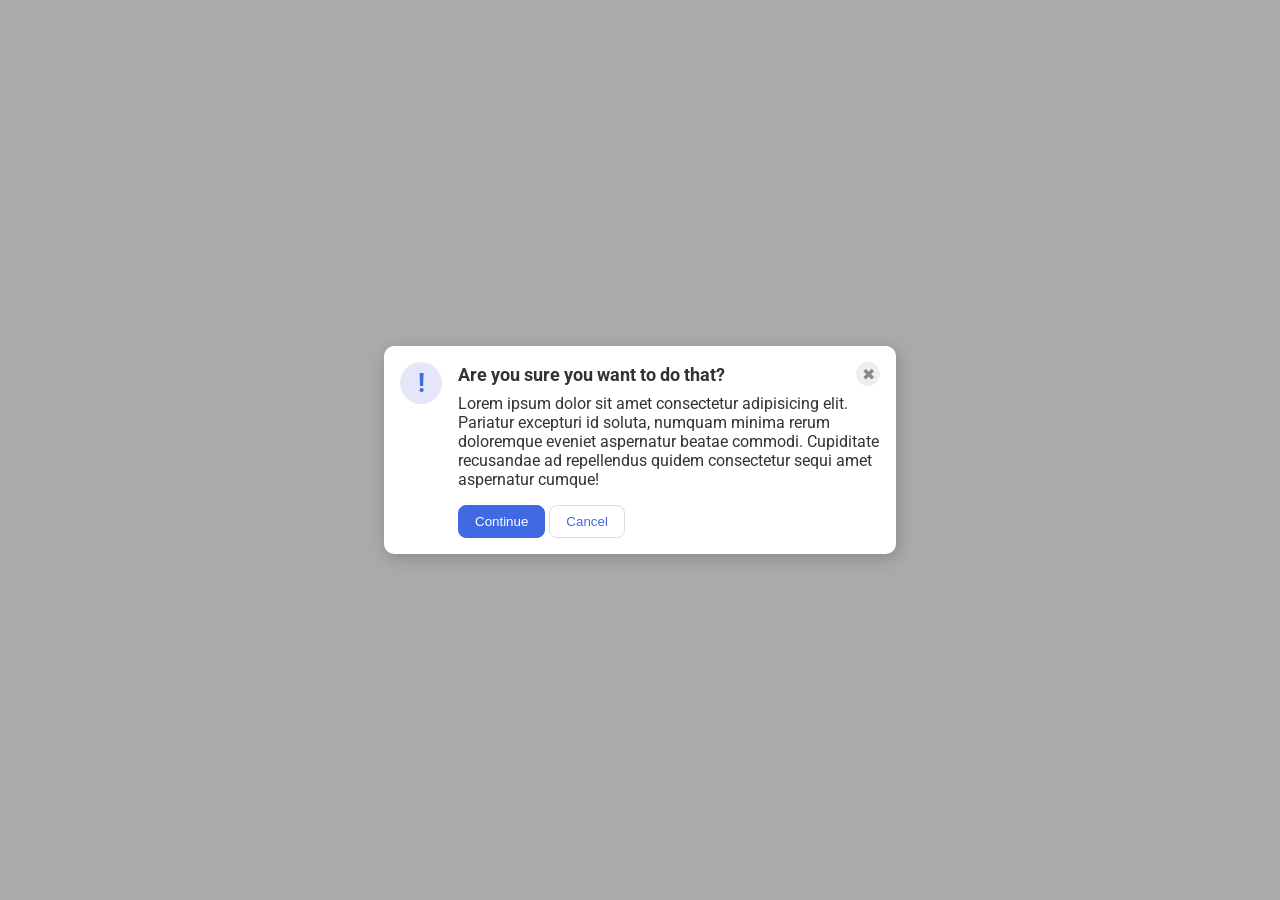
<file: foundations/flex/05-flex-modal/index.html>
<!DOCTYPE html>
<html lang="en">
  <head>
    <meta charset="UTF-8">
    <meta http-equiv="X-UA-Compatible" content="IE=edge">
    <meta name="viewport" content="width=device-width, initial-scale=1.0">
    <link rel="stylesheet" href="style.css">
    <title>Modal</title>
  </head>
  <body>
    <div class="modal">
      <div class="icon">!</div>
      <!-- additional container used here -->
      <div class="container">
        <!-- header div was moved to encompass the close button as well -->
        <div class="header">Are you sure you want to do that?
          <button class="close-button">✖</button>
        </div>
        <div class="text">Lorem ipsum dolor sit amet consectetur adipisicing elit. Pariatur excepturi id soluta, numquam minima rerum doloremque eveniet aspernatur beatae commodi. Cupiditate recusandae ad repellendus quidem consectetur sequi amet aspernatur cumque!</div>
        <button class="continue">Continue</button>
        <button class="cancel">Cancel</button>
      </div>
    </div>
  </body>
</html>
</file>
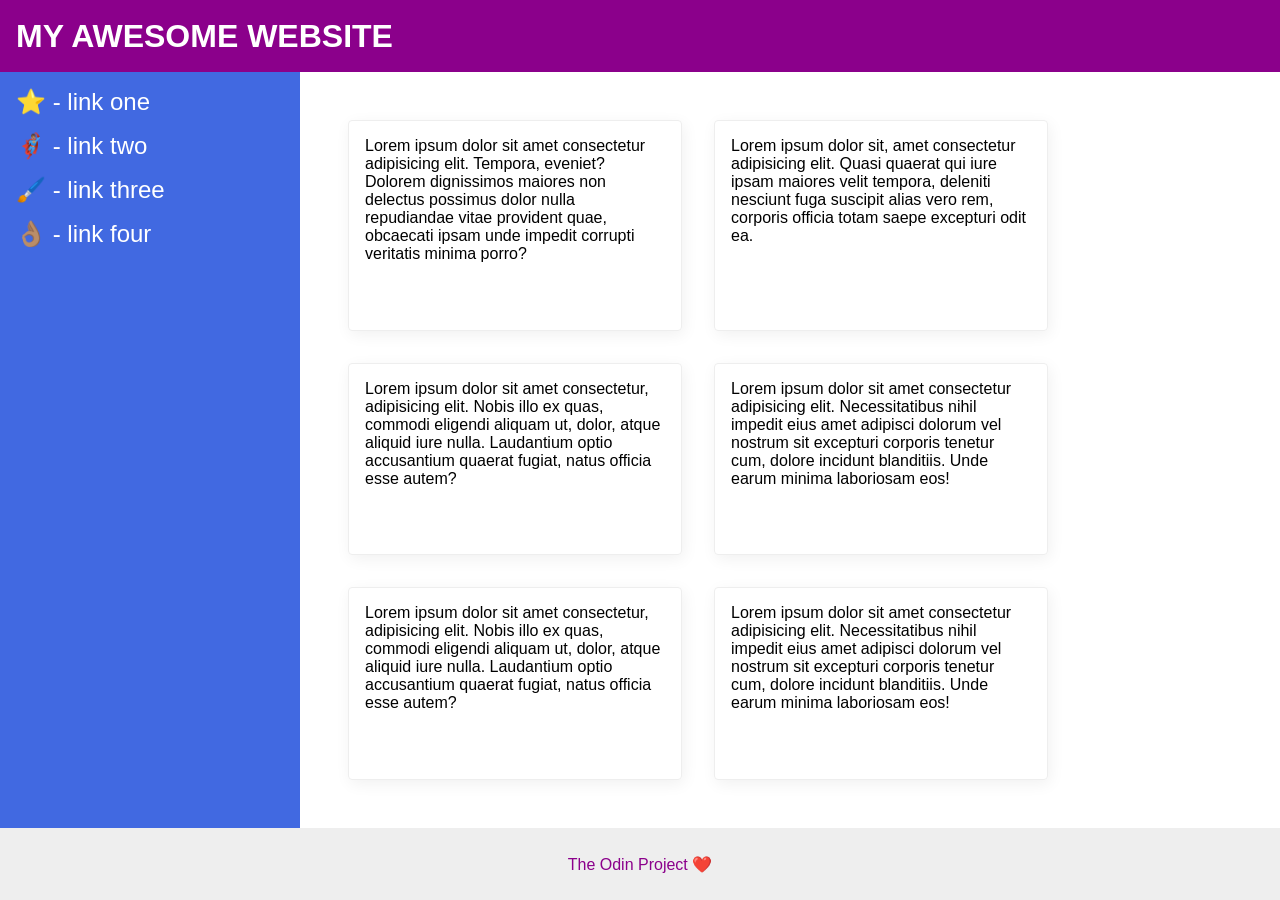
<file: foundations/flex/07-flex-layout-2/index.html>
<!DOCTYPE html>
<html lang="en">
  <head>
    <meta charset="UTF-8">
    <meta http-equiv="X-UA-Compatible" content="IE=edge">
    <meta name="viewport" content="width=device-width, initial-scale=1.0">
    <title>The Holy Grail</title>
    <link rel="stylesheet" href="style.css">
  </head>
 <body>
    <div class="header">
      MY AWESOME WEBSITE
    </div>
    <div class="body">
      <div class="sidebar">
        <ul>
          <li><a href="#">⭐ - link one</a></li>
          <li><a href="#">🦸🏽‍♂️ - link two</a></li>
          <li><a href="#">🖌️ - link three</a></li>
          <li><a href="#">👌🏽 - link four</a></li>
        </ul>
      </div>
      <div class="container">
        <div class="card">Lorem ipsum dolor sit amet consectetur adipisicing elit. Tempora, eveniet? Dolorem dignissimos maiores non delectus possimus dolor nulla repudiandae vitae provident quae, obcaecati ipsam unde impedit corrupti veritatis minima porro?</div>
        <div class="card">Lorem ipsum dolor sit, amet consectetur adipisicing elit. Quasi quaerat qui iure ipsam maiores velit tempora, deleniti nesciunt fuga suscipit alias vero rem, corporis officia totam saepe excepturi odit ea.</div>
        <div class="card">Lorem ipsum dolor sit amet consectetur, adipisicing elit. Nobis illo ex quas, commodi eligendi aliquam ut, dolor, atque aliquid iure nulla. Laudantium optio accusantium quaerat fugiat, natus officia esse autem?</div>
        <div class="card">Lorem ipsum dolor sit amet consectetur adipisicing elit. Necessitatibus nihil impedit eius amet adipisci dolorum vel nostrum sit excepturi corporis tenetur cum, dolore incidunt blanditiis. Unde earum minima laboriosam eos!</div>
        <div class="card">Lorem ipsum dolor sit amet consectetur, adipisicing elit. Nobis illo ex quas, commodi eligendi aliquam ut, dolor, atque aliquid iure nulla. Laudantium optio accusantium quaerat fugiat, natus officia esse autem?</div>
        <div class="card">Lorem ipsum dolor sit amet consectetur adipisicing elit. Necessitatibus nihil impedit eius amet adipisci dolorum vel nostrum sit excepturi corporis tenetur cum, dolore incidunt blanditiis. Unde earum minima laboriosam eos!</div>
      </div>
    </div>
    <div class="footer">
      The Odin Project ❤️
    </div>
  </body>
</html>
</file>
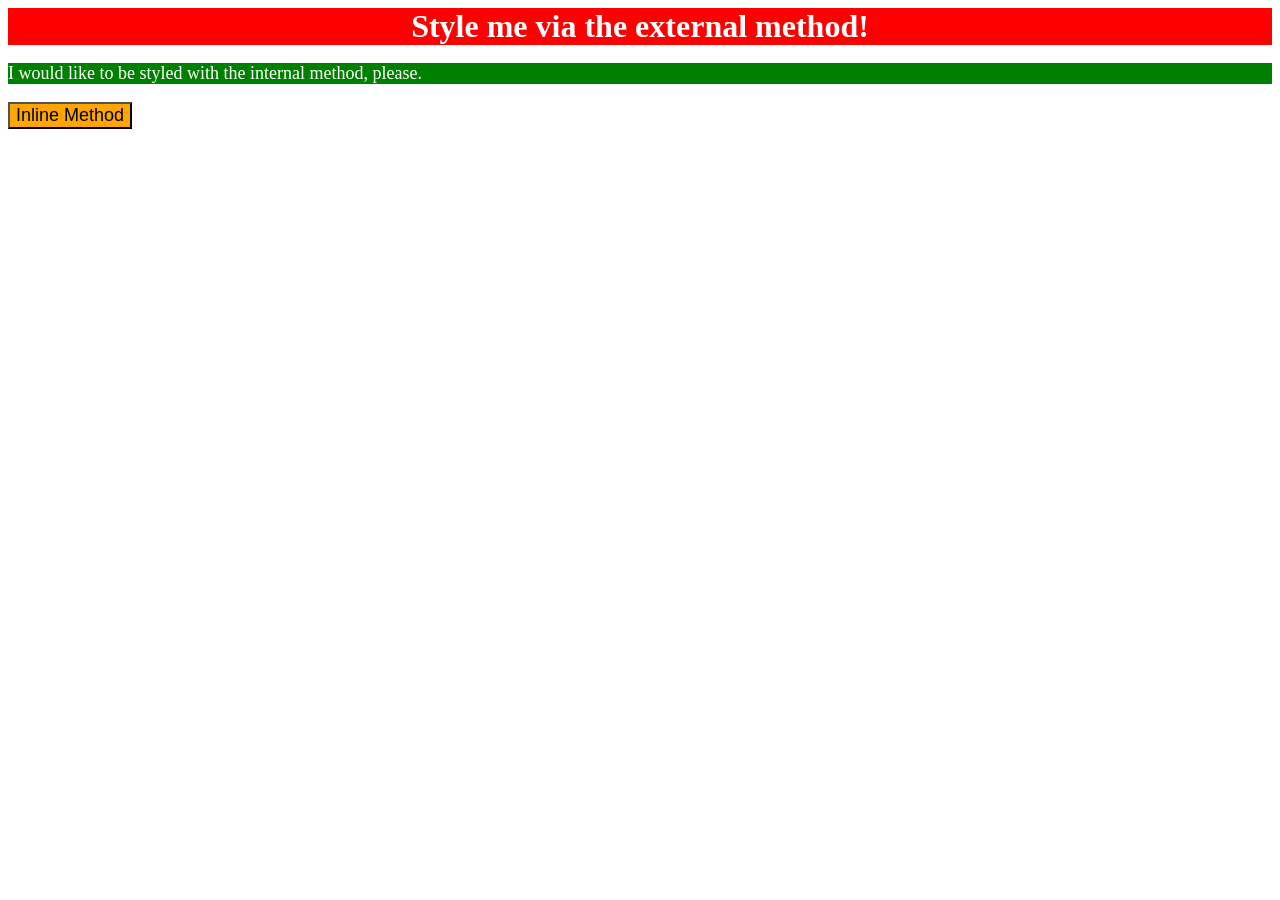
<file: foundations/intro-to-css/01-css-methods/index.html>
<!DOCTYPE html>
<html lang="en">
  <head>
    <meta charset="UTF-8">
    <meta http-equiv="X-UA-Compatible" content="IE=edge">
    <meta name="viewport" content="width=device-width, initial-scale=1.0">
    <link rel="stylesheet" href="style.css">
    <title>Methods for Adding CSS</title>
    <style>
      p{
        background-color: green;
        color: white;
        font-size: 18px;
      }
    </style>
  </head>
  <body>
    <div>Style me via the external method!</div>
    <p>I would like to be styled with the internal method, please.</p>
    <button style="background-color: orange; font-size: 18px;">Inline Method</button>
  </body>
</html>
</file>
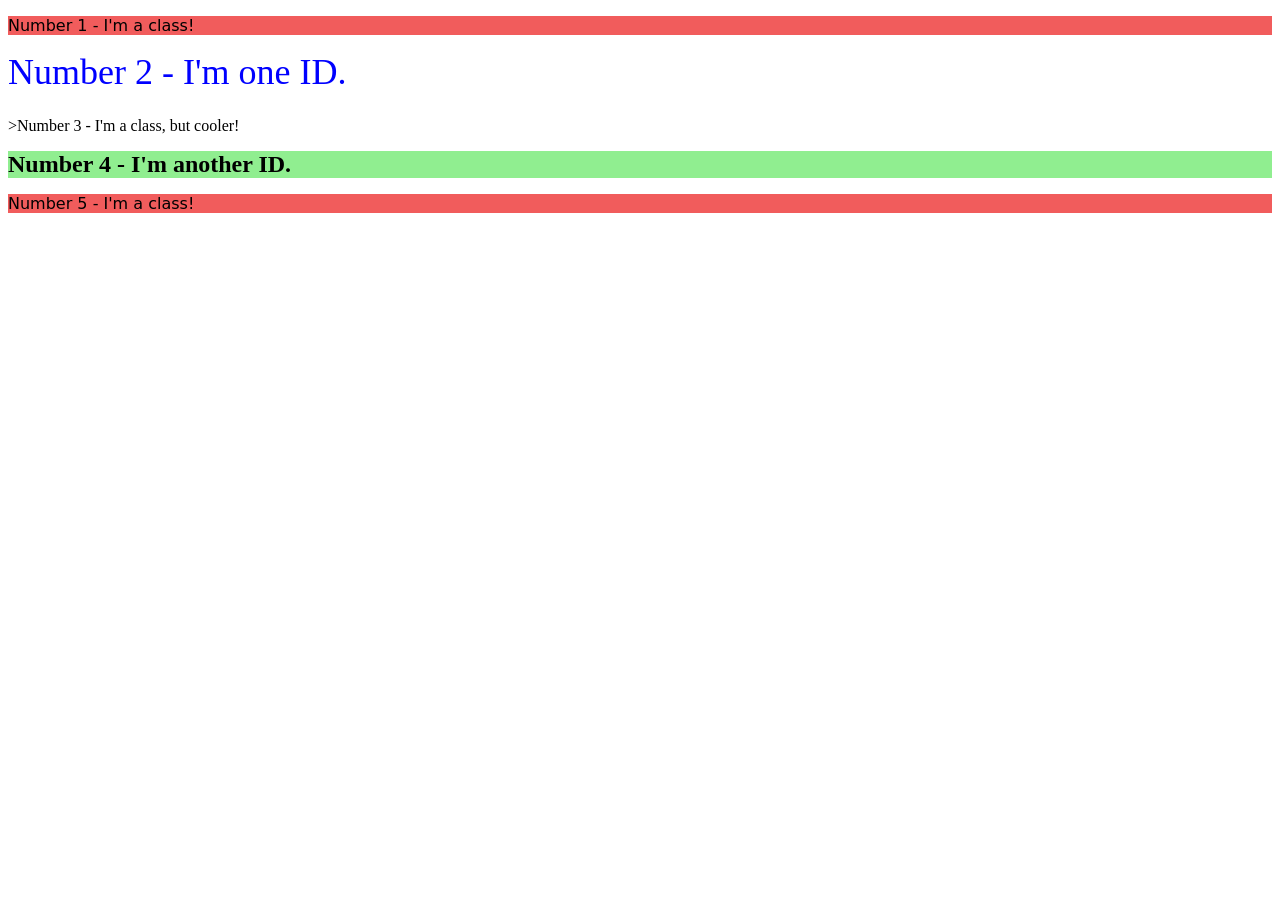
<file: foundations/intro-to-css/02-class-id-selectors/index.html>
<!DOCTYPE html>
<html lang="en">
  <head>
    <meta charset="UTF-8">
    <meta http-equiv="X-UA-Compatible" content="IE=edge">
    <meta name="viewport" content="width=device-width, initial-scale=1.0">
    <title>Class and ID Selectors</title>
    <link rel="stylesheet" href="style.css">
  </head>
  <body>
    <p class="odd">Number 1 - I'm a class!</p>
    <div id="two">Number 2 - I'm one ID.</div>
    <p class="odd adjust-font-size"></p>>Number 3 - I'm a class, but cooler!</p>
    <div id="four" class="adjust-font-size">Number 4 - I'm another ID.</div>
    <p class="odd">Number 5 - I'm a class!</p>
  </body>
</html>
</file>
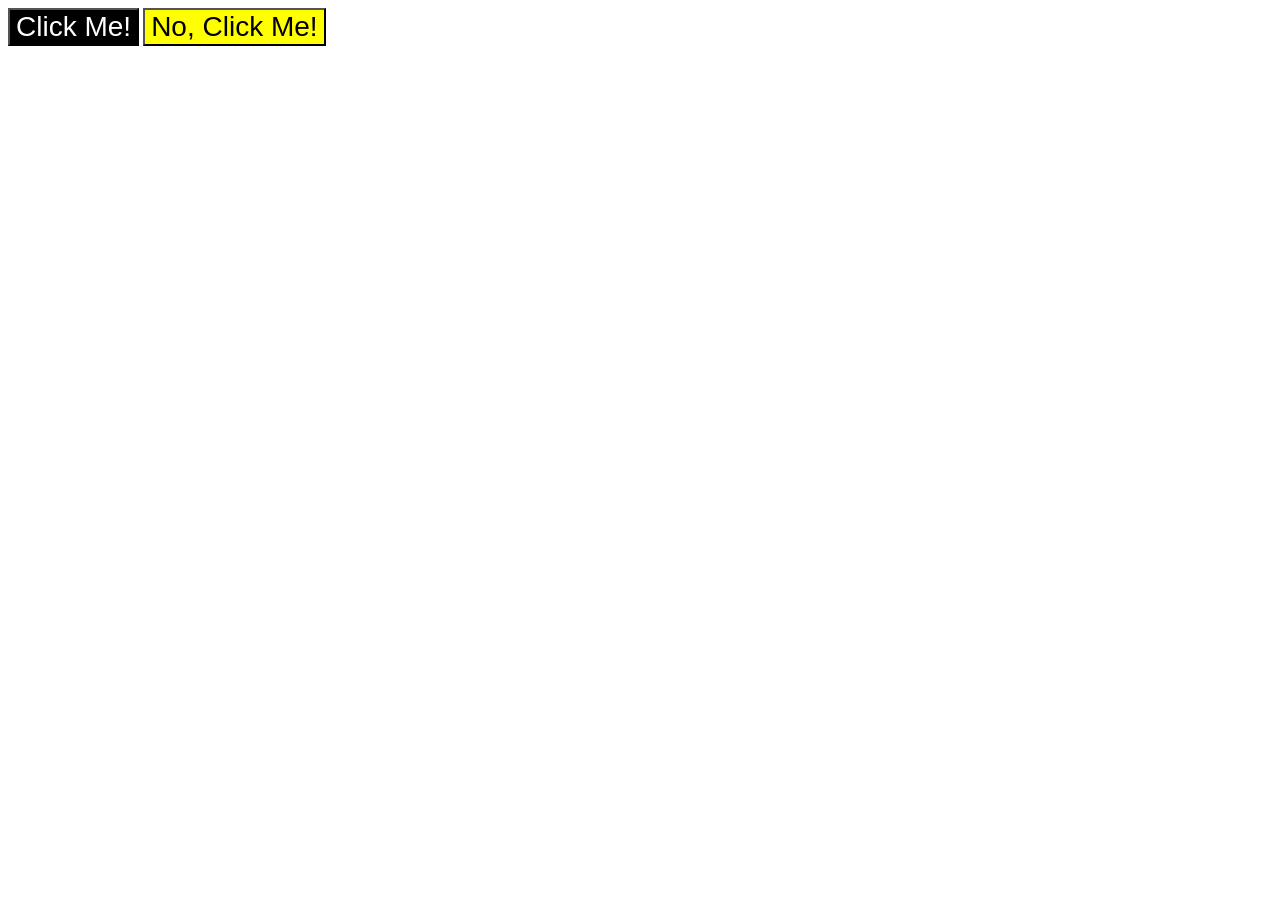
<file: foundations/intro-to-css/03-grouping-selectors/index.html>
<!DOCTYPE html>
<html lang="en">
  <head>
    <meta charset="UTF-8">
    <meta http-equiv="X-UA-Compatible" content="IE=edge">
    <meta name="viewport" content="width=device-width, initial-scale=1.0">
    <title>Grouping Selectors</title>
    <link rel="stylesheet" href="style.css">
  </head>
  <body>
    <button class="first">Click Me!</button>
    <button class="second">No, Click Me!</button>
  </body>
</html>
</file>
<file: foundations/flex/05-flex-modal/style.css>
@import url('https://fonts.googleapis.com/css2?family=Roboto:wght@400;700&display=swap');

html, body {
  height: 100%;
}

body {
  font-family: Roboto, sans-serif;
  margin: 0;
  background: #aaa;
  color: #333;
  /* I'll give you this one for free */
  display: flex;
  align-items: center;
  justify-content: center;
}

.modal {
  background: white;
  width: 480px;
  border-radius: 10px;
  box-shadow: 2px 4px 16px rgba(0,0,0,.2);
}

.icon {
  color: royalblue;
  font-size: 26px;
  font-weight: 700;
  background: lavender;
  width: 42px;
  height: 42px;
  border-radius: 50%;
  display: flex;
  align-items: center;
  justify-content: center;
}

.close-button {
  background: #eee;
  border-radius: 50%;
  color: #888;
  font-weight: 400;
  font-size: 16px;
  height: 24px;
  width: 24px;
  display: flex;
  align-items: center;
  justify-content: center;
  border: 1px solid #eee;
  padding: 0;
}

button {
  cursor: pointer;
  padding: 8px 16px;
  border-radius: 8px;
}

button.continue {
  background: royalblue;
  border: 1px solid royalblue;
  color: white;
}

button.cancel {
  background: white;
  border: 1px solid #ddd;
  color: royalblue;
}

/* SOLUTION: */

.modal {
  display: flex;
  gap: 16px;
  padding: 16px;
}

.icon {
  /* this keeps the icon from getting smashed by the text */
  flex-shrink: 0;
}
/* header container should be wrapped around the button element as well in order for flex style to work */
.header {
  display: flex;
  align-items: center;
  justify-content: space-between;
  font-size: 18px;
  font-weight: 700;
  margin-bottom: 8px;
}

.text {
  margin-bottom: 16px;
}
</file>
<file: foundations/flex/07-flex-layout-2/style.css>
body {
  font-family: -apple-system, BlinkMacSystemFont, 'Segoe UI', Roboto, Oxygen, Ubuntu, Cantarell, 'Open Sans', 'Helvetica Neue', sans-serif;
  margin: 0;
  min-height: 100vh;
}

.header {
  height: 72px;
  background: darkmagenta;
  color: white;
}

.footer {
  height: 72px;
  background: #eee;
  color: darkmagenta;
}

.sidebar {
  width: 300px;
  background: royalblue;
  box-sizing: border-box;
}

.card {
  border: 1px solid #eee;
  box-shadow: 2px 4px 16px rgba(0,0,0,.06);
  border-radius: 4px;
}

/* SOLUTION */

body {
  display: flex;
  flex-direction: column;
}

.header {
  display: flex;
  align-items: center;
  padding: 0 16px;
  font-size: 32px;
  font-weight: 900;
}

.body {
  flex: 1;
  display: flex;
}

.sidebar {
  flex-shrink: 0;
  padding: 16px;
}

ul {
  list-style-type: none;
  margin: 0;
  padding: 0;
}

li {
  margin-bottom: 16px;
}

a {
  color: white;
  text-decoration: none;
  font-size: 24px;
}

.container {
  padding: 48px;
  display: flex;
  flex-wrap: wrap;
  gap: 32px;
}

.card {
  padding: 16px;
  width: 300px;
}

.footer {
  display: flex;
  align-items: center;
  justify-content: center;
}
</file>
<file: foundations/intro-to-css/01-css-methods/style.css>
div{
    background: red;
    color:  white;
    font-size: 32px;
    font-weight: bold;
    text-align: center;
}
</file>
<file: foundations/intro-to-css/02-class-id-selectors/style.css>
/* Add CSS Styling */

.odd{
    background-color: rgb(241, 92, 92);
    font-family: Verdana, "DejaVu Sans", sans-serif;
}
.adjust-font-size{
    font-size: 24px;
}

#two{
    color: blue;
    font-size: 36px;
}

#four{
    background-color: lightgreen;
    font-size: 24px;
    font-weight: bold;
}
</file>
<file: foundations/intro-to-css/03-grouping-selectors/style.css>
/* Add CSS Styling */
.first{
    background-color: black;
    color: white;
}

.second{
    background-color: yellow;
}

.first, .second{
    font-size: 28px;
    font-family: Helvetica, 'Time New Roman', sans-serif;
}
</file>
